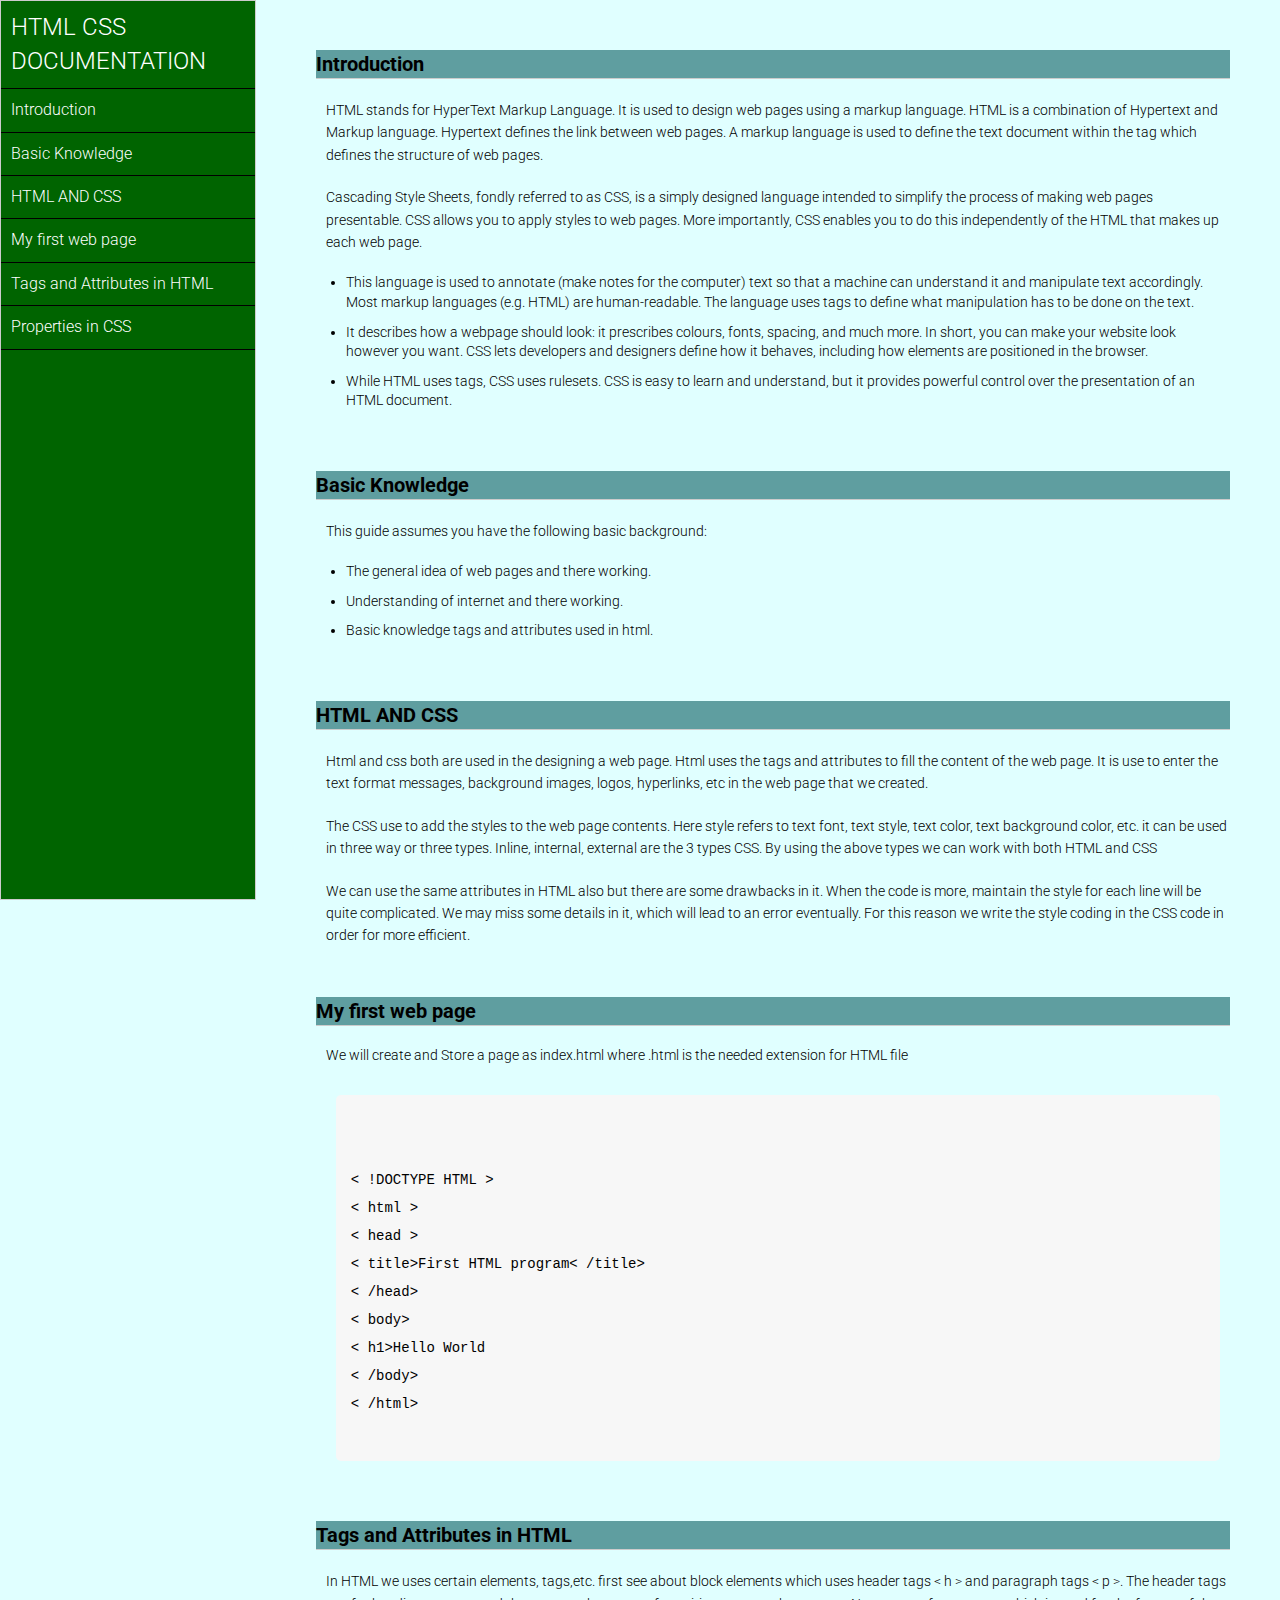
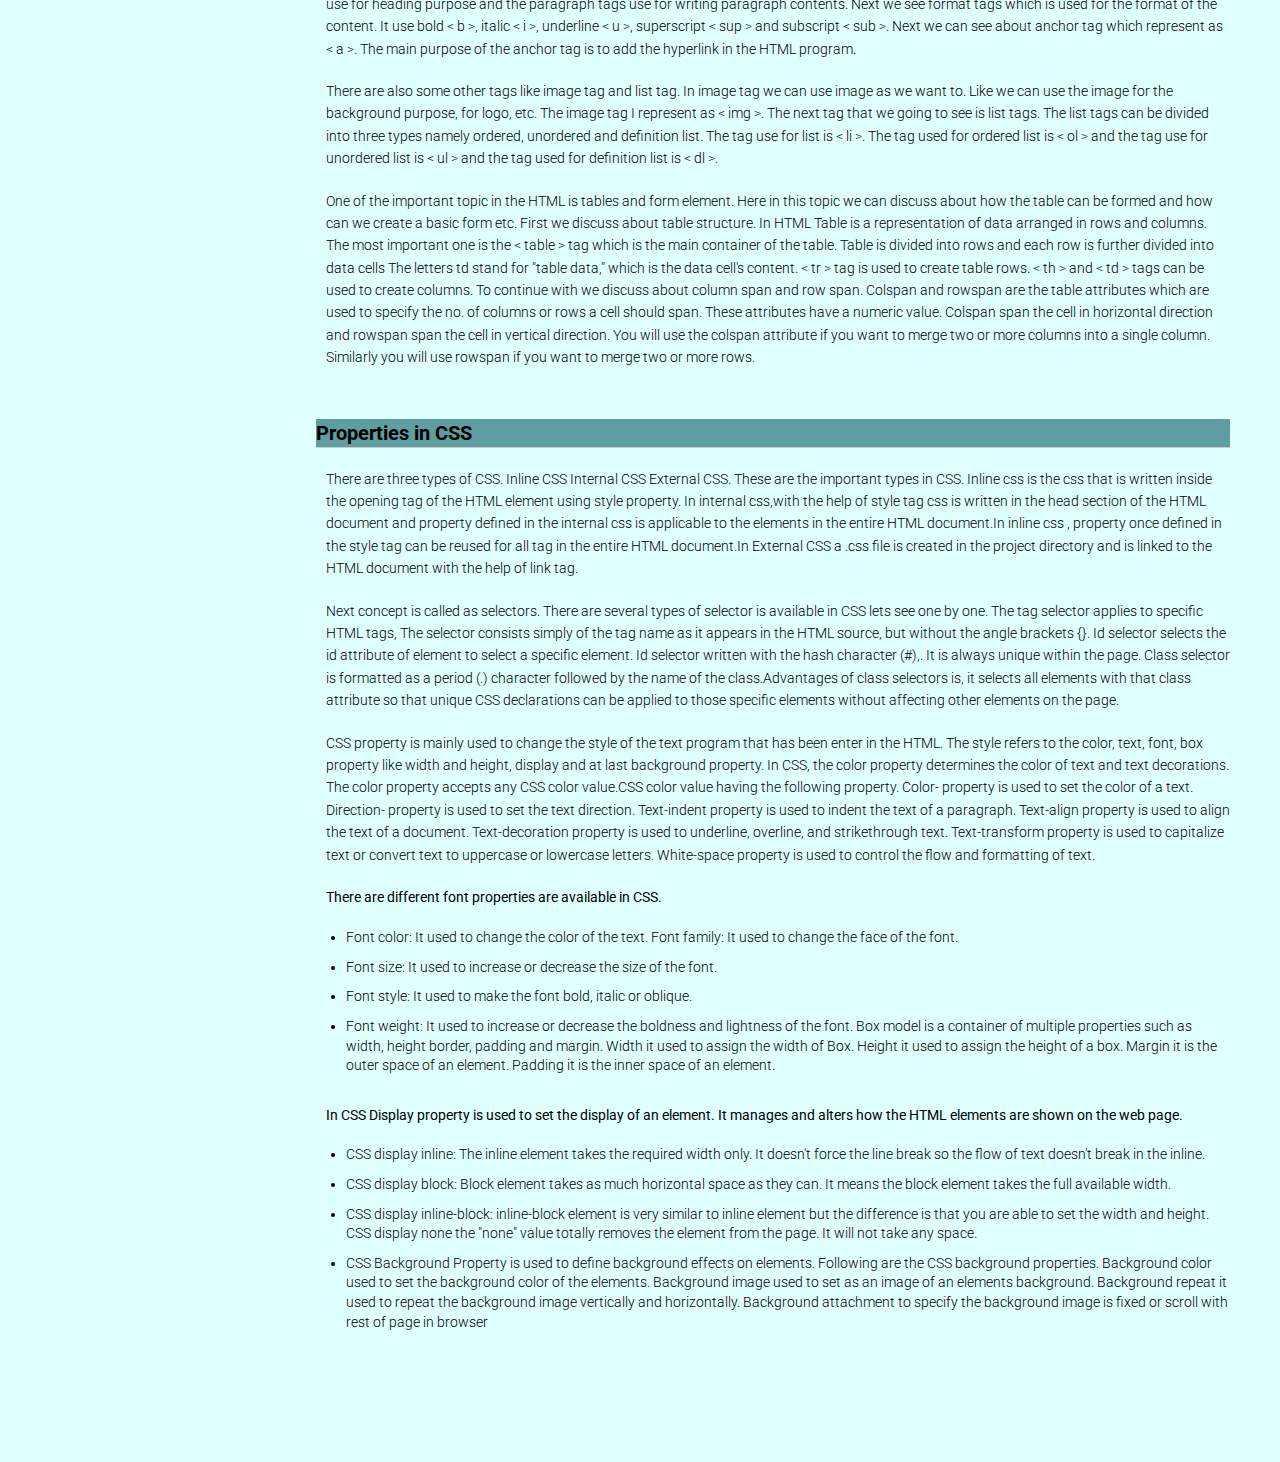
<file: documentation/doc pro/doc index 2.html>
<!DOCTYPE html>
<html lang="en">
    <head>
        <meta charset="UTF-8"/>
        <meta http-equiv="X-UA-Compatible" content="IE=edge"/>
        <meta name="viewport" content="width=device-width, initial-scale=1.0"/>
        <title>HTML CSS DOCUMENTATION</title>
        <link rel="stylesheet" href="style.css"/>
        <link rel="stylesheet" href="style.css"/>
    </head>
    <body>
        <header>
            <nav>
                <h1>HTML CSS DOCUMENTATION</h1>
                <ul>
                    <a href="#Introduction"><li>Introduction</li></a>
                    <a href="#Basic Knowledge"><li>Basic Knowledge</li></a>
                    <a href="#HTML AND CSS"><li>HTML AND CSS</li></a>
                    <a href="#My first web page"><li>My first web page</li></a>
                    <a href="#Tags and Attributes in HTML "><li>Tags and Attributes in HTML</li></a>
                    <a href="#Properties in CSS"><li>Properties in CSS</li></a>
                </ul>
            </nav>
        </header>
        <main>
            <section id="Introduction">
                <h2>Introduction</h2>
                <article>
                    <p>
                        HTML stands for HyperText Markup Language. It is used to design
                        web pages using a markup language. HTML is a combination of 
                        Hypertext and Markup language. Hypertext defines the link 
                        between web pages. A markup language is used to define the text 
                        document within the tag which defines the structure of web pages. 
                    </p>
                    <p>
                        Cascading Style Sheets, fondly referred to as CSS, is a simply 
                        designed language intended to simplify the process of making 
                        web pages presentable. CSS allows you to apply styles to web 
                        pages. More importantly, CSS enables you to do this independently 
                        of the HTML that makes up each web page. 
                    </p>
                    <ul>
                        <li>
                            This language is used to annotate (make notes for the computer) 
                            text so that a machine can understand it and manipulate text 
                            accordingly. Most markup languages (e.g. HTML) are human-readable. 
                            The language uses tags to define what manipulation has to be done 
                            on the text.
                        </li>
                        <li>
                            It describes how a webpage should look: it prescribes colours, 
                            fonts, spacing, and much more. In short, you can make your website 
                            look however you want. CSS lets developers and designers define how 
                            it behaves, including how elements are positioned in the browser.
                        </li>
                        <li>
                            While HTML uses tags, CSS uses rulesets. CSS is easy to learn and 
                            understand, but it provides powerful control over the presentation 
                            of an HTML document.
                        </li>
                    </ul>
                </article>

            </section>
            <section id="Basic Knowledge">
                <h2>Basic Knowledge</h2>
                <article>
                    <p>This guide assumes you have the following basic background:</p>
                    <ul>
                        <li>
                            The general idea of web pages and there working.
                        </li>
                        <li>
                            Understanding of internet and there working.
                        </li>
                        <li>
                            Basic knowledge tags and attributes used in html.
                        </li>
                    </ul>
                </article>

            </section>
            <section id="HTML AND CSS">
                <h2>HTML AND CSS</h2>
                <article>
                    <p>
                        Html and css both are used in the designing a web page. 
                        Html uses the tags and attributes to fill the content of 
                        the web page. It is use to enter the text format messages,
                        background images, logos, hyperlinks, etc in the web page 
                        that we created.
                    </p>

                    <p>
                        The CSS use to add the styles to the web page contents. 
                        Here style refers to text font, text style, text color, 
                        text background color, etc. it can be used in three way 
                        or three types. Inline, internal, external are the 3 types 
                        CSS. By using the above types we can work with both HTML and 
                        CSS
                    </p>

                    <p>
                        We can use the same attributes in HTML also but there are some 
                        drawbacks in it. When the code is more, maintain the style for 
                        each line will be quite complicated. We may miss some details in 
                        it, which will lead to an error eventually. For this reason we 
                        write the style coding in the CSS code in order for more efficient.
                    </p>
                </article>
            </section>
            <section id="My first web page">
                <h2>My first web page</h2>
                <article>
                    We will create and Store a page as index.html where .html is the needed 
                    extension for HTML file
                    <code>
                        
                        < !DOCTYPE HTML >
                        < html >
                            < head >
                                < title>First HTML program< /title>
                            < /head>
                            < body>
                                < h1>Hello World</h1>
                            < /body>
                        < /html>
                        
                    </code>
                </article>
            </section>
            <section id="Tags and Attributes in HTML">
                <h2>Tags and Attributes in HTML</h2>
                <article>
                    <p>
                        In HTML we uses certain elements, tags,etc. first see about block 
                        elements which uses header tags < h > and paragraph tags < p >. The 
                        header tags use for heading purpose and the paragraph tags use for 
                        writing paragraph contents. Next we see format tags which is used 
                        for the format of the content. It use bold < b >, italic < i >, 
                        underline < u >, superscript < sup > and subscript < sub >. Next we 
                        can see about anchor tag which represent as < a >. The main purpose
                        of the anchor tag is to add the hyperlink in the HTML program.
                    </p>

                    <p>
                        There are also some other tags like image tag and list tag. 
                        In image tag we can use image as we want to. Like we can use the 
                        image for the background purpose, for logo, etc. The image tag I 
                        represent as < img >. The next tag that we going to see is list tags. 
                        The list tags can be divided into three types namely ordered, unordered 
                        and definition list. The tag use for list is < li >. The tag used for 
                        ordered list is < ol > and the tag use for unordered list is < ul > 
                        and the tag used for definition list is < dl >.
                    </p>

                    <p>
                        One of the important topic in the HTML is tables and form element. 
                        Here in this topic we can discuss about how the table can be formed 
                        and how can we create a basic form etc. First we discuss about table 
                        structure. In HTML Table is a representation of data arranged in rows 
                        and columns. The most important one is the < table > tag which is the main 
                        container of the table. Table is divided into rows and each row is 
                        further divided into data cells The letters td stand for "table data," 
                        which is the data cell's content. < tr > tag is used to create table
                        rows. < th > and < td > tags can be used to create columns. To continue 
                        with we discuss about column span and row span. Colspan and rowspan are 
                        the table attributes which are used to specify the no. of columns or rows 
                        a cell should span. These attributes have a numeric value. Colspan span 
                        the cell in horizontal direction and rowspan span the cell in vertical 
                        direction. You will use the colspan attribute if you want to merge two 
                        or more columns into a single column. Similarly you will use rowspan if 
                        you want to merge two or more rows.
                    </p>
                </article>
            </section>
            <section id="Properties in CSS">
                <h2>Properties in CSS</h2>
                <article>
                    <p>
                        There are three types of CSS. Inline CSS Internal CSS External CSS. 
                        These are the important types in CSS. Inline css is the css that is 
                        written inside the opening tag of the HTML element using style property. 
                        In internal css,with the help of  style tag css is written in the head section of 
                        the HTML document and property defined in the internal css is applicable 
                        to the elements in the entire HTML document.In inline css , property once 
                        defined in the style tag can be reused for all tag in the entire HTML 
                        document.In External CSS  a .css file is created  in the project 
                        directory and is linked to the HTML document with the help of link tag. 
                    </p>

                    <p>
                        Next concept is called as selectors. There are several types of selector 
                        is available in CSS lets see one by one. The tag selector applies to specific 
                        HTML tags, The selector consists simply of the tag name as it appears in the 
                        HTML source, but without the angle brackets {}. Id selector selects the id attribute 
                        of  element to select a specific element. Id selector written with the hash character 
                        (#),. It is always unique within the page. Class selector is formatted as a period (.) 
                        character followed by the name of the class.Advantages of  class selectors is,  it selects 
                        all elements with that class attribute so that unique CSS declarations can be applied to 
                        those specific elements without affecting other elements on the page.
                    </p>

                    <p>
                        CSS property is mainly used to change the style of the text program that has been 
                        enter in the HTML. The style refers to the color, text, font, box property like 
                        width and height, display and at last background property. In CSS, the color property 
                        determines the color of text and text decorations. The color property accepts any CSS 
                        color value.CSS color value having the following property. Color- property is used to 
                        set the color of a text. Direction- property is used to set the text direction. Text-indent 
                        property is used to indent the text of a paragraph. Text-align property is used to align 
                        the text of a document. Text-decoration property is used to underline, overline, and 
                        strikethrough text.  Text-transform property is used to capitalize text or convert 
                        text to uppercase or lowercase letters. White-space property is used to control the 
                        flow and formatting of text. 
                    </p>

                    <p>
                        <b>There are different font properties are available in CSS.</b>
                        <ul>
                            
                        <li>Font color: It used to change the color of the text. Font family: It used to change the 
                        face of the font.</li> 
                        
                        <li>Font size: It used to increase or decrease the size of the font.</li>
                        
                        <li>Font style: It used to make the font bold, italic or oblique.</li>
                        
                        <li>Font weight: It used to increase or decrease the boldness and lightness 
                        of the font. Box model is a container of multiple properties such as width, 
                        height border, padding and margin. Width it used to assign the width of Box. 
                        Height it used to assign the height of a box. Margin it is the outer space 
                        of an element. Padding it is the inner space of an element.</li>  
                        </ul>
                        
                        <b>In CSS Display property is used to set the display of an element. It manages and alters 
                        how the HTML elements are shown on the web page.</b>    
                        <ul>
                        
                        <li>CSS display inline: The 
                        inline element takes the required width only. It doesn't force the line 
                        break so the flow of text doesn't break in the inline.</li> 
                        
                        <li>CSS display block: 
                        Block element takes as much horizontal space as they can. It means the 
                        block element takes the full available width.</li> 
                        
                        <li>CSS display inline-block: 
                        inline-block element is very similar to inline element but the difference 
                        is that you are able to set the width and height. CSS display none the 
                        "none" value totally removes the element from the page. It will not take 
                        any space.</li> 
                        
                        <li> CSS Background Property is used to define background effects 
                        on elements. Following are the CSS background properties. Background 
                        color used to set the background color of the elements. Background image used 
                        to set as an image of an elements background. Background repeat it used to 
                        repeat the background image vertically and horizontally. Background attachment to 
                        specify the background image is fixed or scroll with rest of page in browser</li>
                        </ul>
                    </p>
                </article>
            </section>
        </main>
    </body>
</html>
</file>
<file: documentation/doc pro/style.css>
@import url("https://fonts.googleapis.com/css2?family=Roboto:ital,wght@0,100;0,300;0,500;0,700;0,900;1,100;1,300;1,400;1,500;1,700;1,900&display=swap");

* {
  margin: 0;
  padding: 0;
  box-sizing: border-box;
}
html,
body {
  background-color:lightcyan;
  font-family: "Roboto", sans-serif;
  font-weight: 300;
  line-height: 1.4;
  scroll-behavior: smooth;
}

a {
  text-decoration: none;
}

body {
  display: flex;
  gap: 10px;
}

header {
  background-color: darkgreen;
  border: 1px solid #ccc;
  height: 100vh;
  position: sticky;
  top: 0;
}

nav h1 {
  color: white;
  font-size: 1.5rem;
  font-weight: 300;
  padding: 10px;
  border-bottom: 1px solid black;
}

nav ul {
  list-style: none;
}
nav ul li {
  border-bottom: 1px solid black;
  padding: 10px;
  color: white;
}
nav ul li:hover {
  background: rgb(76, 250, 76);
  transition: 0.3s ease-in-out;
  color: black;
}

/* Main Section */

main {
  padding: 50px;
}

section {
  margin-bottom: 50px;
  scroll-margin: 50px;
}

section article {
  max-width: 1200px;
  font-size: 14px;
}
section h2 {
  background-color:cadetblue;
  font-size: 20px;
  border-bottom: 1px solid #ccc;
  margin-bottom: 20px;
}

section article {
  
  margin-left: 10px;
  display: flex;
  flex-direction: column;
  gap: 20px;
}

section article ul {
  margin-left: 20px;
}
section article ul li {
  margin-bottom: 10px;
}

section article p {
  font-size: 14px;
  line-height: 1.6;
}

code {
  display: block;
  text-align: left;
  white-space: pre-line;
  line-height: 2;
  background-color: #f7f7f7;
  padding: 15px;
  margin: 10px;
  border-radius: 5px;
}
</file>
